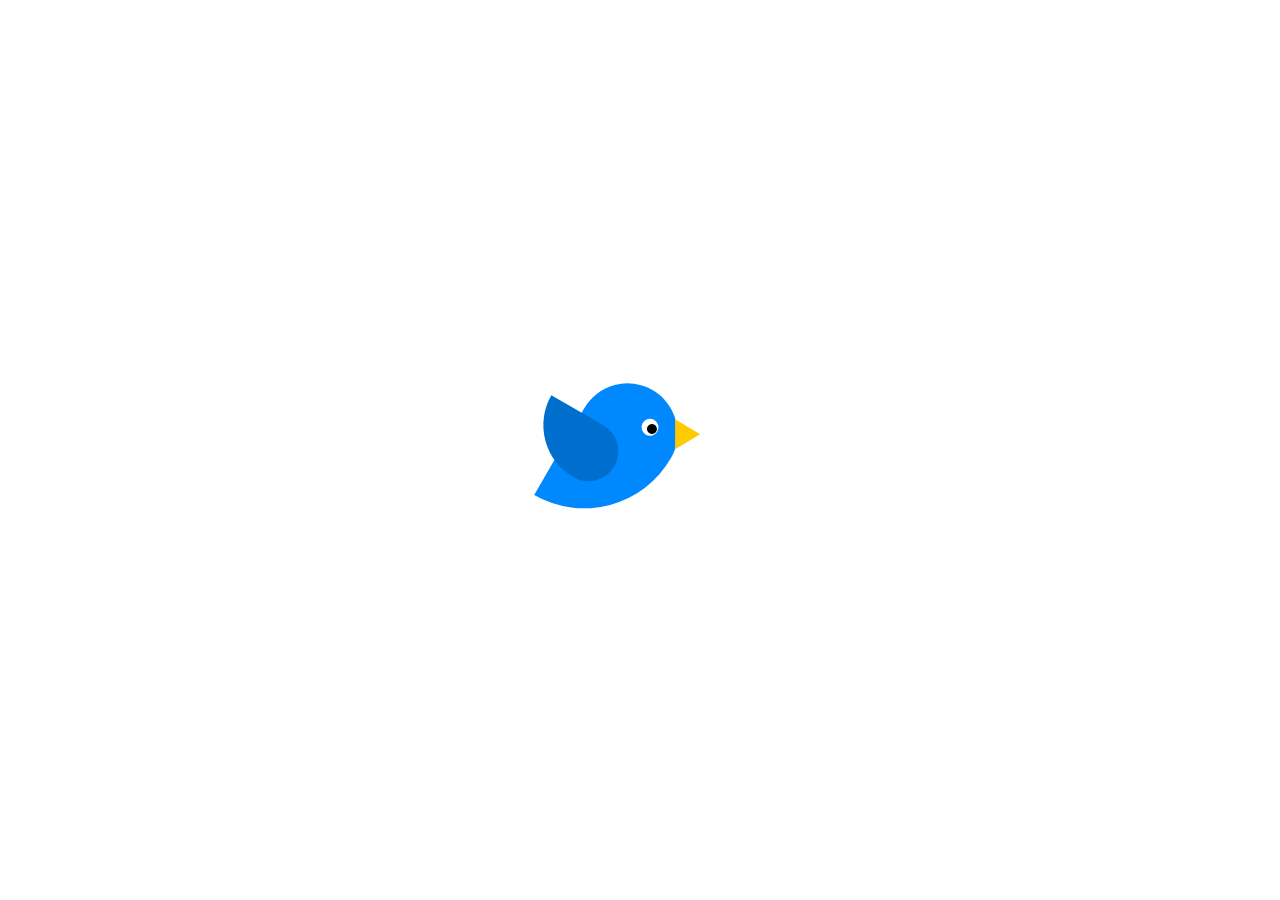
<file: blue-bird/index.html>
<!DOCTYPE html>
<html lang="en">
<head>
  <meta charset="UTF-8">
  <meta name="viewport" content="width=device-width, initial-scale=1.0">
  <meta http-equiv="X-UA-Compatible" content="ie=edge">
  <link rel="stylesheet" href="style/style.css">
  <title>blue bird</title>
</head>
<body>
  <div class="content">
    <div class="bird">
      <div class="eye"></div>
    </div>
  </div>
</body>
</html>
</file>
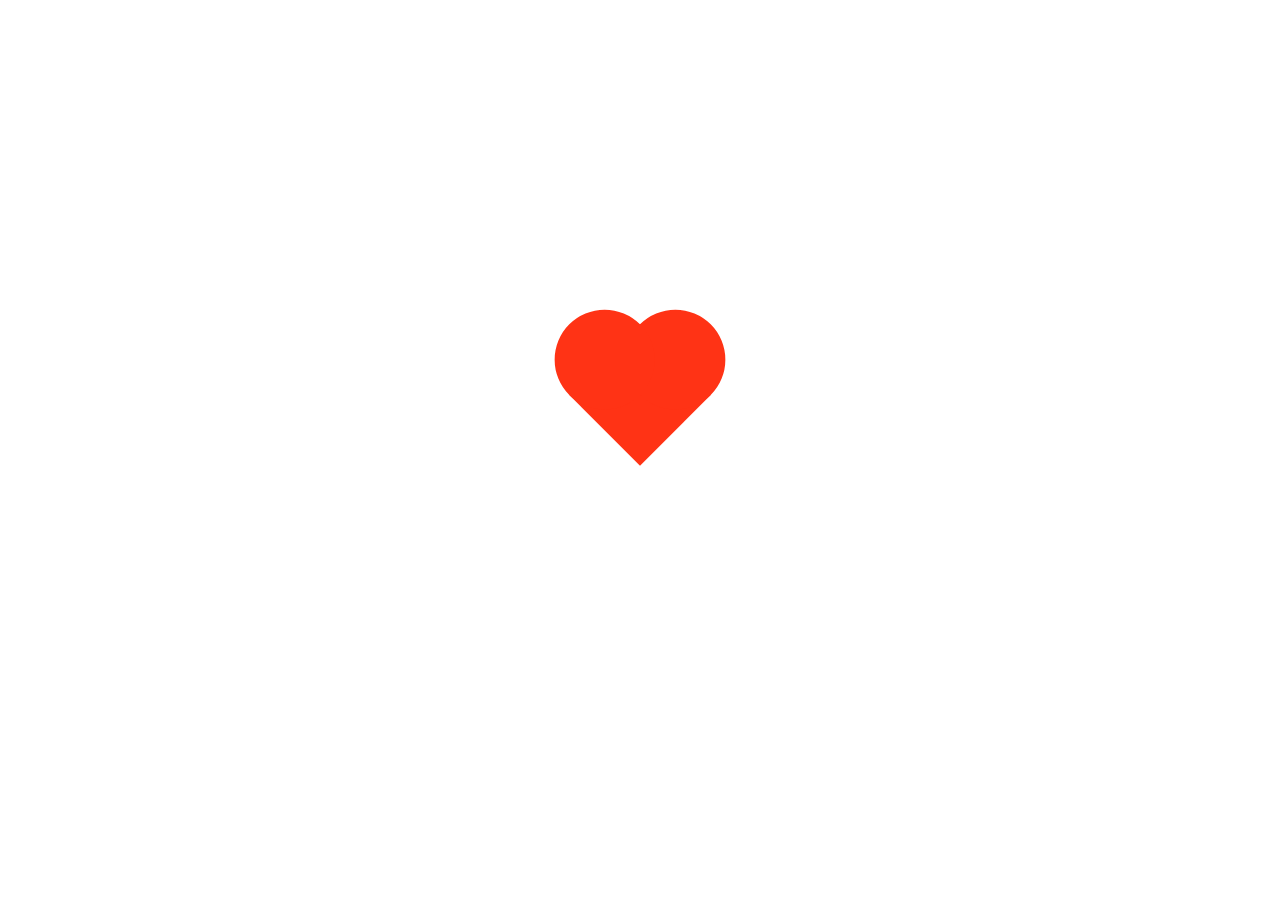
<file: heart/index.html>
<!DOCTYPE html>
<html lang="en">
<head>
  <meta charset="UTF-8">
  <meta name="viewport" content="width=device-width, initial-scale=1.0">
  <meta http-equiv="X-UA-Compatible" content="ie=edge">
  <title>heart</title>
  <link rel="stylesheet" href="style/style.css">
</head>
<body>
  <div class="content">
    <div class="heart"></div>
  </div>
</body>
</html>
</file>
<file: blue-bird/style/style.css>
.content {
  position: absolute;
  top: 50%; 
  margin-top: -70px; 
  left: 50%; 
  margin-left: -100px;
}

.bird {
  display: block;
  width: 100px;
  height: 150px;
  background-color: #0089ff;
  margin-left: 25px;
  border-radius: 50px 50px 100px 0;
  transform: rotateZ(30deg);
  position: relative;
}

.bird::before {
  content: '';
  display: block;
  position: absolute;
  width: 0;
  height: 0;
  border: 15px solid transparent;
  border-left: 25px solid #ffca00;
  transform: rotateZ(-30deg);
  right: -29px;
  top: 2px;
}

.bird::after {
  content: '';
  display: block;
  position: absolute;
  display: block;
  width: 60px;
  height: 90px;
  background-color: #006ecd;
  border-radius:50px 50px 100px 0;
  transform: rotateZ(90deg);
  top: 40px;
  left: -20px;
}

.eye {
  display: block;
  width: 17px;
  height: 17px;
  background-color: #ffffff;
  border-radius: 10px;
  position: absolute;
  top: 25px;
  right: 25px;
}

.eye::before {
  content: '';
  display: block;
  width: 10px;
  height: 10px;
  background-color: #000000;
  border-radius: 10px;
  position: absolute;
  top: 4px;
  right: 1px;
}
</file>
<file: heart/style/style.css>
.content {
  position: absolute;
  top: 30%; 
  margin-top: -25px; 
  left: 50%; 
  margin-left: -150px;
}

/* create the square */
.heart {
  display: block;
  margin: 100px;
  width: 100px;
  height: 100px;
  background-color: #ff3315;
  position: relative;
  transform: rotateZ(-45deg);
}

/* create the circles */
.heart::after, .heart::before {
  display: block;
  content: '';
  width: 100px;
  height: 100px;
  background-color: #ff3315;
  border-radius: 50px;
  position: absolute;
}

/* positioning the circles */
.heart::after {
  top: -50px;
  left: 0;
}

.heart::before {
  top: 0;
  left: 50px;
}
</file>
